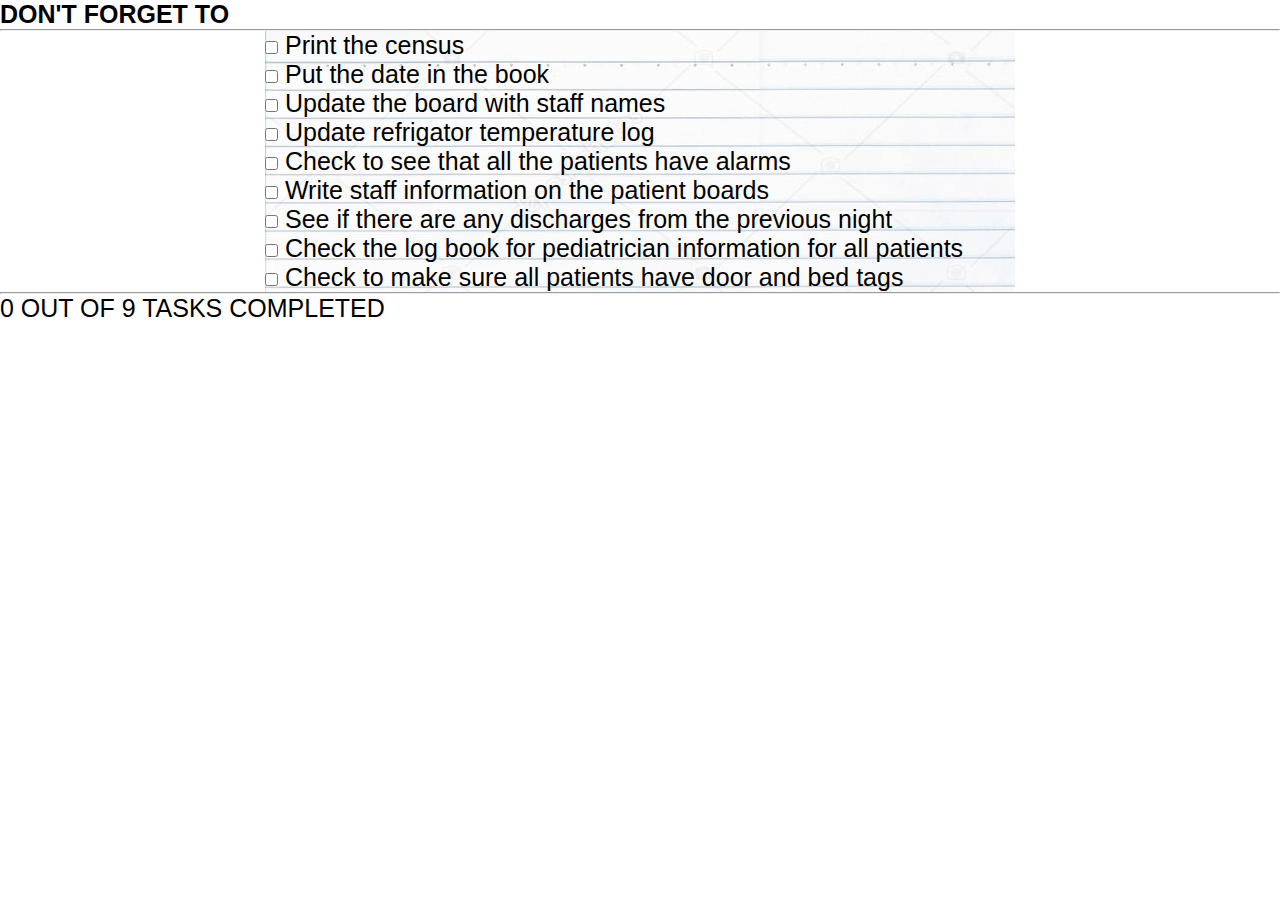
<file: index.html>
<!DOCTYPE html>
<html lang="en">
<head>
    <meta charset="UTF-8">
    <meta http-equiv="X-UA-Compatible" content="IE=edge">
    <meta name="viewport" content="width=device-width, initial-scale=1.0">
    <title>TodoList</title>
    <link href="https://cdn.jsdelivr.net/npm/bootstrap@5.2.0-beta1/dist/css/bootstrap.min.css" rel="stylesheet" integrity="sha384-0evHe/X+R7YkIZDRvuzKMRqM+OrBnVFBL6DOitfPri4tjfHxaWutUpFmBp4vmVor" crossorigin="anonymous">
    <link rel="stylesheet" href="./solution/style.css">
</head>
<body>
    <div class="container"></div>
        <h1 class="text-center mt-4">DON'T FORGET TO</h1>
        <hr>
        <div class="my-list">
            <form>
                <input class="inputum" type="checkbox" id="bir" name="yapilcaklar" value="text">
                <label class="labellerim" for="bir"> Print the census</label><br>
                <input class="inputum" type="checkbox" id="iki" name="yapilcaklar" value="text">
                <label class="labellerim" for="iki"> Put the date in the book</label><br>
                <input class="inputum" type="checkbox" id="uc" name="yapilcaklar" value="text">
                <label class="labellerim" for="uc"> Update the board with staff names</label><br>
                <input class="inputum" type="checkbox" id="dort" name="yapilcaklar" value="text">
                <label class="labellerim" for="dort"> Update refrigator temperature log</label><br>
                <input class="inputum" type="checkbox" id="bes" name="yapilcaklar" value="text">
                <label class="labellerim" for="bes"> Check to see that all the patients have alarms</label><br>
                <input class="inputum" type="checkbox" id="alti" name="yapilcaklar" value="text">
                <label class="labellerim" for="alti"> Write staff information on the patient boards</label><br>
                <input class="inputum" type="checkbox" id="yedi" name="yapilcaklar" value="text">
                <label class="labellerim" for="yedi"> See if there are any discharges from the previous night</label><br>
                <input class="inputum" type="checkbox" id="sekiz" name="yapilcaklar" value="text">
                <label class="labellerim" for="sekiz"> Check the log book for pediatrician information for all patients</label><br>
                <input class="inputum" type="checkbox" id="dokuz" name="yapilcaklar" value="text">
                <label class="labellerim" for="dokuz"> Check to make sure all patients have door and bed tags</label><br>
              </form>
        </div>
          <hr>

          <div class=" text-center">
            <p><span>0</span> OUT OF 9 TASKS COMPLETED</p>
          </div>


    <script src="./solution/index.js"></script>
</body>
</html>
</file>
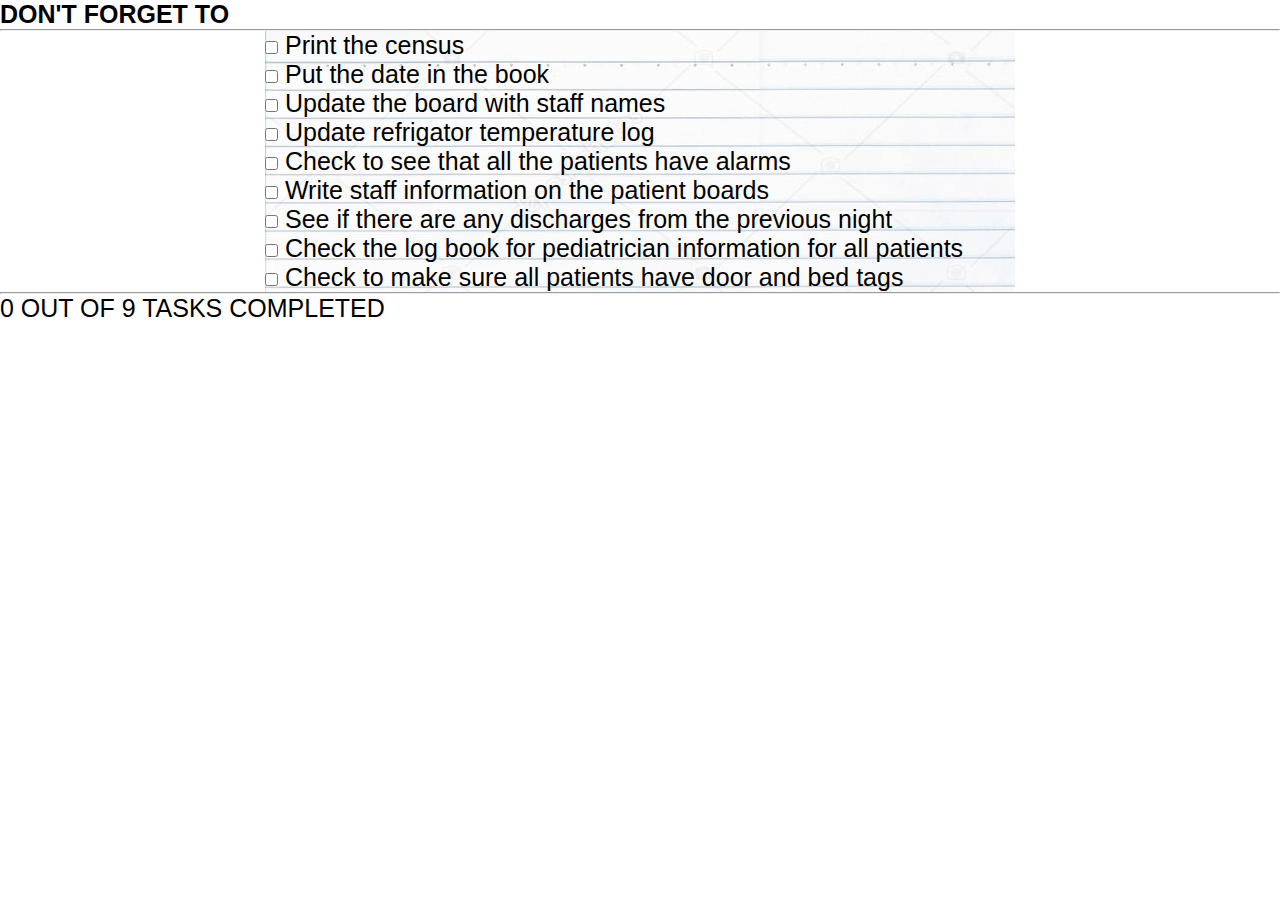
<file: solution/index.html>
<!DOCTYPE html>
<html lang="en">
<head>
    <meta charset="UTF-8">
    <meta http-equiv="X-UA-Compatible" content="IE=edge">
    <meta name="viewport" content="width=device-width, initial-scale=1.0">
    <title>Document</title>
    <link href="https://cdn.jsdelivr.net/npm/bootstrap@5.2.0-beta1/dist/css/bootstrap.min.css" rel="stylesheet" integrity="sha384-0evHe/X+R7YkIZDRvuzKMRqM+OrBnVFBL6DOitfPri4tjfHxaWutUpFmBp4vmVor" crossorigin="anonymous">
    <link rel="stylesheet" href="style.css">
</head>
<body>
    <div class="container"></div>
        <h1 class="text-center mt-4">DON'T FORGET TO</h1>
        <hr>
        <div class="my-list">
            <form>
                <input class="inputum" type="checkbox" id="bir" name="yapilcaklar" value="text">
                <label class="labellerim" for="bir"> Print the census</label><br>
                <input class="inputum" type="checkbox" id="iki" name="yapilcaklar" value="text">
                <label class="labellerim" for="iki"> Put the date in the book</label><br>
                <input class="inputum" type="checkbox" id="uc" name="yapilcaklar" value="text">
                <label class="labellerim" for="uc"> Update the board with staff names</label><br>
                <input class="inputum" type="checkbox" id="dort" name="yapilcaklar" value="text">
                <label class="labellerim" for="dort"> Update refrigator temperature log</label><br>
                <input class="inputum" type="checkbox" id="bes" name="yapilcaklar" value="text">
                <label class="labellerim" for="bes"> Check to see that all the patients have alarms</label><br>
                <input class="inputum" type="checkbox" id="alti" name="yapilcaklar" value="text">
                <label class="labellerim" for="alti"> Write staff information on the patient boards</label><br>
                <input class="inputum" type="checkbox" id="yedi" name="yapilcaklar" value="text">
                <label class="labellerim" for="yedi"> See if there are any discharges from the previous night</label><br>
                <input class="inputum" type="checkbox" id="sekiz" name="yapilcaklar" value="text">
                <label class="labellerim" for="sekiz"> Check the log book for pediatrician information for all patients</label><br>
                <input class="inputum" type="checkbox" id="dokuz" name="yapilcaklar" value="text">
                <label class="labellerim" for="dokuz"> Check to make sure all patients have door and bed tags</label><br>
              </form>
        </div>
          <hr>

          <div class=" text-center">
            <p><span>0</span> OUT OF 9 TASKS COMPLETED</p>
          </div>


    <script src="./index.js"></script>
</body>
</html>
</file>
<file: solution/style.css>
* {
  margin: 0;
  /* box-sizing: border-box; */
  font-size: 25px;
  font-family: "Gill Sans", "Gill Sans MT", Calibri, "Trebuchet MS", sans-serif;
}
form {
  background-image: url(./img/depositphotos_100271050-stock-photo-texture-of-white-note-paper.jpg);
  background-repeat: no-repeat;
  width: 30rem;
  margin: auto;
}

/* .labellerim {
  color: #0000;
} */
</file>
